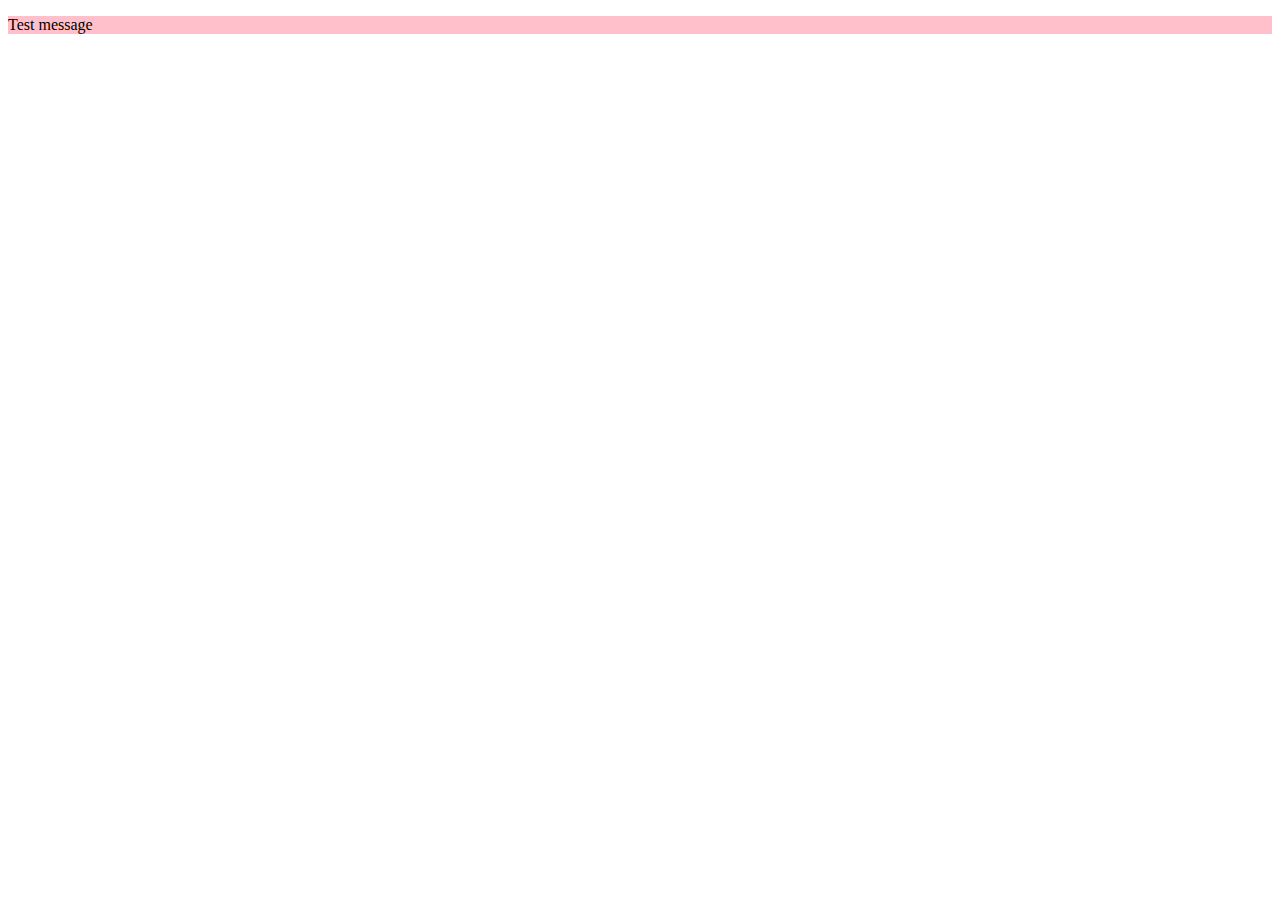
<file: index.html>
<!DOCTYPE html>
<html lang="en">
<head>
    <meta charset="UTF-8">
    <meta name="viewport" content="width=device-width, initial-scale=1.0">
    <link href="https://cdn.jsdelivr.net/npm/bootstrap@5.1.3/dist/css/bootstrap.min.css" rel="stylesheet" integrity="sha384-1BmE4kWBq78iYhFldvKuhfTAU6auU8tT94WrHftjDbrCEXSU1oBoqyl2QvZ6jIW3" crossorigin="anonymous">
    <link rel="stylesheet" href="style.css">
    <title>Cafe Test Page</title>
</head>
<body>
    <div class="container test-class">
        <p>Test message</p>
    </div>

    <script src="https://cdn.jsdelivr.net/npm/bootstrap@5.1.3/dist/js/bootstrap.bundle.min.js" integrity="sha384-ka7Sk0Gln4gmtz2MlQnikT1wXgYsOg+OMhuP+IlRH9sENBO0LRn5q+8nbTov4+1p" crossorigin="anonymous"></script>
</body>
</html>
</file>
<file: style.css>
.test-class {
    background-color: pink;
}
</file>
